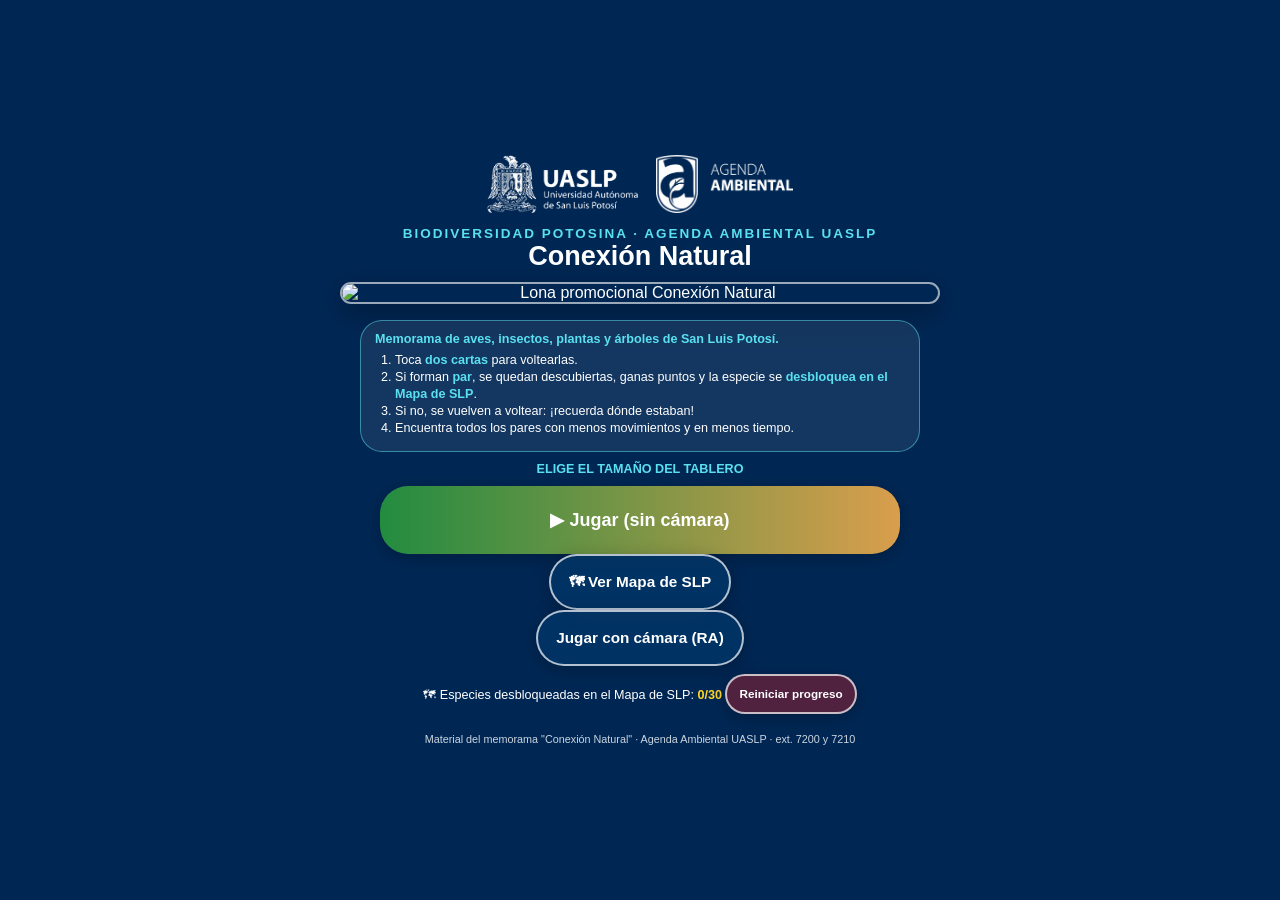
<file: visor.html>
<!DOCTYPE html><html lang="es"><head><meta charset="utf-8"><meta name="viewport" content="width=device-width,initial-scale=1,maximum-scale=1,user-scalable=no">
<title>Visor · Conexión Natural · Agenda Ambiental UASLP</title><link rel="stylesheet" href="css/estilos.css?v=20261023-1405">
<script src="https://aframe.io/releases/1.5.0/aframe.min.js"></script>
<script src="js/cartas.js?v=20261023-1405"></script><script src="js/portada.js?v=20261023-1405"></script><script src="js/datos.js?v=20261023-1405"></script><script src="js/fichas.js?v=20261023-1405"></script><script src="js/app.js?v=20261023-1405"></script></head><body>
<style>body{background:radial-gradient(circle at 50% 40%,#123d6b,#0E2240 70%)}</style>
<div class="barra"><span class="idlogos"><img src="assets/logos/logo_uaslp_blanco.svg" alt="UASLP"><img src="assets/logos/logo_aa_blanco.svg" alt="Agenda Ambiental UASLP"></span><span>Conexión Natural</span></div>
<div id="menu" class="capa"><div class="logos"><span class="idlogos"><img src="assets/logos/logo_uaslp_blanco.svg" alt="UASLP"><img src="assets/logos/logo_aa_blanco.svg" alt="Agenda Ambiental UASLP"></span></div>
<h1><span>BIODIVERSIDAD POTOSINA · AGENDA AMBIENTAL UASLP</span>Conexión Natural</h1>
<img id="portada" class="portada" alt="Lona promocional Conexión Natural">
<div class="reglas"><b>Memorama de aves, insectos, plantas y árboles de San Luis Potosí.</b><ol>
<li>Toca <b>dos cartas</b> para voltearlas.</li><li>Si forman <b>par</b>, se quedan descubiertas, ganas puntos y la especie se <b>desbloquea en el Mapa de SLP</b>.</li>
<li>Si no, se vuelven a voltear: ¡recuerda dónde estaban!</li><li>Encuentra todos los pares con menos movimientos y en menos tiempo.</li></ol></div>
<b style="font-size:clamp(10.1px,min(3.23vw,1.49vh),12.6px);color:#5AE0F0">ELIGE EL TAMAÑO DEL TABLERO</b><div id="niveles"></div>
<button class="grande" id="bVisor" onclick="UI.iniciar()">▶ Jugar (sin cámara)</button><button class="sec" onclick="UI.iniciar('mapa')">🗺 Ver Mapa de SLP</button><button class="sec" onclick="location.href='index.html'">Jugar con cámara (RA)</button>
<p class="progreso">🗺 Especies desbloqueadas en el Mapa de SLP: <b class="nDes">0/30</b> <button class="mini" id="bReset">Reiniciar progreso</button></p>
<p class="nota">Material del memorama "Conexión Natural" · Agenda Ambiental UASLP · ext. 7200 y 7210</p></div>
<div id="juegoUI" class="oculto"><div id="hud"></div><div id="ayuda" class="ayuda"></div>
<div id="barraVista"><button id="vJuego">🃏 Memorama</button><button id="vMapa">🗺 Mapa de SLP<small class="nDes">0/30</small></button><button id="vNueva">↺ Nueva<small>partida</small></button></div></div>
<div id="resumen" class="capa oculto"><div class="cont"></div></div>
<a-scene embedded style="position:fixed;inset:0" renderer="colorManagement: true; antialias: true; alpha: true" vr-mode-ui="enabled: false" background="color: #0E2240">
 <a-entity light="type: ambient; intensity: 0.9"></a-entity><a-entity light="type: directional; intensity: 1.1" position="0.6 1.5 1.2"></a-entity>
 <a-camera position="0 0 2.3" look-controls="enabled: false" wasd-controls="enabled: false"></a-camera>
 <a-entity id="raiz" conexion position="0 -0.05 0"></a-entity></a-scene>
<script>/* encuadre: el tablero (≈1.2 × 1.5) cabe en pantalla en vertical y horizontal */
function encuadre(){const cam=document.querySelector('a-camera');if(!cam)return;const a=innerWidth/innerHeight,v=80*Math.PI/360,h=Math.atan(Math.tan(v)*a);
 cam.object3D.position.z=Math.max(0.78/Math.tan(v),0.64/Math.tan(h))+0.15;}
addEventListener('resize',encuadre);document.querySelector('a-scene').addEventListener('loaded',encuadre);setTimeout(encuadre,500);setTimeout(encuadre,2000);</script>
</body></html>
</file>
<file: css/estilos.css>
:root{--uaslp:#002754;--azul:#003B71;--osc:#0E2240;--cian:#5AE0F0;--rec:#F19200;--nor:#ACACAC;--org:#62AE28}
*{box-sizing:border-box}html,body{margin:0;height:100%;overflow:hidden;font-family:Montserrat,'Open Sans',Arial,sans-serif;color:#fff;touch-action:none;-webkit-user-select:none;user-select:none}
.oculto{display:none!important}
.a-canvas{touch-action:none}.mindar-ui-overlay{pointer-events:none}
button{font-family:inherit;cursor:pointer;min-height:56px;min-width:56px;border:2px solid rgba(255,255,255,.7);border-radius:28px;color:#fff;font-weight:800;font-size:clamp(12.2px,min(3.92vw,1.81vh),15.3px);padding:0 18px;
 background:rgba(0,59,113,.6);backdrop-filter:blur(8px);-webkit-backdrop-filter:blur(8px);box-shadow:0 4px 18px rgba(0,0,0,.25)}
.franja{display:flex;height:10px}.franja i{flex:1}.franja i:nth-child(1){background:var(--rec)}.franja i:nth-child(2){background:var(--nor)}.franja i:nth-child(3){background:var(--org)}
.barra{position:fixed;top:0;left:0;right:0;z-index:15;background:var(--azul);display:flex;justify-content:space-between;align-items:center;padding:4px 10px;font-size:clamp(10.1px,min(3.23vw,1.49vh),12.6px);font-weight:700}
.barra img{height:30px;background:#fff;border-radius:6px;padding:2px 4px}
.capa{position:fixed;inset:0;z-index:30;display:flex;flex-direction:column;align-items:center;justify-content:center;padding:20px;text-align:center;
 background:radial-gradient(circle at 50% 30%,rgba(18,61,107,.92),rgba(14,34,64,.96) 70%);overflow:auto}
.logos{display:flex;gap:14px;justify-content:center;margin-bottom:6px}.logos img{height:54px;background:#fff;border-radius:10px;padding:4px 8px}
.capa h1{margin:8px 0 2px;font-size:clamp(21.6px,min(6.92vw,3.2vh),27px);line-height:1.05}.capa h1 span{display:block;font-size:clamp(10.8px,min(3.46vw,1.6vh),13.5px);font-weight:600;color:var(--cian);letter-spacing:2px}
#leyenda{display:flex;gap:6px;width:100%;max-width:560px;margin:12px 0}#leyenda div{flex:1;border-radius:16px;padding:8px 6px;text-align:left;font-size:clamp(9.4px,min(3vw,1.39vh),11.7px)}#leyenda small{display:block;font-weight:300}
#niveles{display:flex;flex-wrap:wrap;gap:6px;justify-content:center;max-width:560px}#niveles button{flex:1 1 30%;font-size:clamp(10.8px,min(3.46vw,1.6vh),13.5px);padding:0 6px}
#niveles button.sel{background:var(--cian);color:var(--osc);border-color:#fff}
.grande{width:100%;max-width:520px;min-height:68px;font-size:clamp(14.4px,min(4.62vw,2.13vh),18px);margin-top:10px;background:linear-gradient(90deg,#F19200,#62AE28);border:0}
.sec{background:rgba(0,59,113,.6)}.nota{font-size:clamp(8.6px,min(2.77vw,1.28vh),10.8px);color:#cbd5e0;max-width:520px}
#hud{position:fixed;top:42px;left:6px;right:6px;z-index:20;display:flex;gap:4px;pointer-events:none}
#hud div{flex:1;background:rgba(14,34,64,.6);backdrop-filter:blur(8px);-webkit-backdrop-filter:blur(8px);border:1.5px solid rgba(90,224,240,.6);border-radius:18px;padding:4px 2px;text-align:center}
#hud small{display:block;font-size:clamp(7.2px,min(2.31vw,1.07vh),9px);color:var(--cian);text-transform:uppercase;letter-spacing:1px}#hud b{font-size:clamp(14.4px,min(4.62vw,2.13vh),18px)}#hud i{color:#F19200;font-size:clamp(10.1px,min(3.23vw,1.49vh),12.6px)}
#hud .vidas{color:#ff5a6e}#hud .vidas span{color:rgba(255,255,255,.25)}
#botesUI{position:fixed;left:6px;right:6px;bottom:10px;z-index:20;display:flex;gap:6px}
#botesUI button{flex:1;min-height:84px;border-radius:24px;font-size:clamp(10.8px,min(3.46vw,1.6vh),13.5px);line-height:1.05;padding:4px;border:3px solid rgba(255,255,255,.85);text-shadow:0 1px 3px rgba(0,0,0,.35)}
#botesUI small{display:block;font-size:clamp(7.2px,min(2.31vw,1.07vh),9px);font-weight:400}
.aviso-j{position:fixed;left:50%;top:112px;transform:translateX(-50%);z-index:22;width:min(92vw,520px);padding:12px 16px;border-radius:24px;text-align:center;pointer-events:none;
 backdrop-filter:blur(10px);-webkit-backdrop-filter:blur(10px);box-shadow:0 8px 30px rgba(0,0,0,.35);animation:pop .3s ease-out}
.aviso-j b{display:block;font-size:clamp(17.3px,min(5.54vw,2.56vh),21.6px)}.aviso-j span{display:block;font-size:clamp(10.8px,min(3.46vw,1.6vh),13.5px);margin-top:4px}.aviso-j em{display:inline-block;font-style:normal;font-weight:800;border-radius:14px;padding:4px 10px;margin-top:6px;font-size:clamp(10.1px,min(3.23vw,1.49vh),12.6px)}
.aviso-j.ok{background:rgba(98,174,40,.85);border:2px solid #c8f5a0}.aviso-j.mal{background:rgba(160,30,45,.85);border:2px solid #ffb3bd}.aviso-j.nivel{background:rgba(0,59,113,.9);border:2px solid var(--cian)}
@keyframes pop{from{transform:translateX(-50%) scale(.7);opacity:0}to{transform:translateX(-50%) scale(1);opacity:1}}
#resumen .cont{width:min(94vw,540px);background:rgba(0,59,113,.55);border:2px solid rgba(90,224,240,.7);border-radius:32px;padding:18px}
.gran{font-size:clamp(46.1px,min(14.77vw,6.82vh),57.6px);font-weight:900;color:#F19200;line-height:1}.gran small{display:block;font-size:clamp(11.5px,min(3.69vw,1.71vh),14.4px);color:#fff;font-weight:600}
.stats{display:flex;flex-wrap:wrap;gap:6px;margin:12px 0}.stats div{flex:1 1 28%;background:rgba(255,255,255,.1);border-radius:16px;padding:6px;font-size:clamp(8.6px,min(2.77vw,1.28vh),10.8px)}.stats b{display:block;font-size:clamp(17.3px,min(5.54vw,2.56vh),21.6px)}
#resumen ul{text-align:left;padding:0;list-style:none;font-size:clamp(10.1px,min(3.23vw,1.49vh),12.6px)}#resumen li{margin:4px 0}#resumen li span{display:inline-block;width:14px;height:14px;border-radius:7px;margin-right:6px;vertical-align:middle}
#bModo{position:fixed;top:108px;right:6px;z-index:21;font-size:clamp(10.1px,min(3.23vw,1.49vh),12.6px);padding:0 14px}
#dbg{position:fixed;left:0;right:0;bottom:0;z-index:40;background:#0E2240cc;color:#5AE0F0;font:clamp(7.9px,min(2.54vw,1.17vh),9.9px) monospace;padding:2px 8px;pointer-events:none}

/* Identidad: barra y fondos azul UASLP #002754 (borde de logo_uaslp_corner; guía: #002C5D); UASLP a la izquierda + Agenda Ambiental en blanco (sin modificar, solo escala) */
.barra{background:var(--uaslp);height:44px;padding:4px 10px;box-shadow:0 2px 10px rgba(0,0,0,.3)}
.barra .idlogos img,.logos .idlogos img{background:none;border-radius:0;padding:0}
.idlogos{display:flex;align-items:center;gap:10px}.barra .idlogos img{height:34px}.barra>span:last-child{font-size:clamp(9.4px,min(3vw,1.39vh),11.7px);opacity:.9}
.logos .idlogos{gap:18px}.logos .idlogos img{height:60px}
.capa{background:var(--uaslp)}#resumen .cont{background:rgba(255,255,255,.07)}
#hud{top:50px}
/* UASLP ≈1.25× la altura del logo Agenda Ambiental (solo escala) */
.barra{height:52px}.barra .idlogos img{height:32px}.barra .idlogos img[alt="UASLP"]{height:40px}
.logos .idlogos img{height:56px}.logos .idlogos img[alt="UASLP"]{height:70px}
#hud{top:58px}
/* Ambos logos sin fondo, recortados al arte blanco: misma altura visual */
.barra .idlogos img,.barra .idlogos img[alt="UASLP"]{height:30px}.logos .idlogos img,.logos .idlogos img[alt="UASLP"]{height:58px}.idlogos{gap:14px}

/* Portada: paneles PROSEREM sin alterar (solo escala) */
#leyenda{gap:4px;max-width:600px}#leyenda img{flex:1;min-width:0;width:33%;height:auto;display:block}

/* menú desplazable en pantallas bajas */
.capa{touch-action:pan-y;-webkit-overflow-scrolling:touch;justify-content:flex-start}.capa>*:first-child{margin-top:auto}.capa>*:last-child{margin-bottom:auto}

/* ===== Conexión Natural (memorama RA) ===== */
:root{--verde:#62AE28;--ocre:#D99E4C;--hua:#228C40}
.portada{width:100%;max-width:600px;border-radius:24px;border:2px solid rgba(255,255,255,.6);box-shadow:0 8px 30px rgba(0,0,0,.35);margin:10px 0}
.reglas{max-width:560px;text-align:left;font-size:clamp(10.1px,min(3.23vw,1.49vh),12.6px);line-height:1.35;background:rgba(255,255,255,.08);border:1.5px solid rgba(90,224,240,.5);border-radius:22px;padding:10px 14px;margin:6px 0 10px;backdrop-filter:blur(8px);-webkit-backdrop-filter:blur(8px)}
.reglas b{color:var(--cian)}.reglas ol{margin:4px 0;padding-left:20px}
.progreso{font-size:clamp(10.1px,min(3.23vw,1.49vh),12.6px);margin:8px 0}.progreso b{color:#FFD628}
.mini{min-height:40px;font-size:clamp(9.4px,min(3vw,1.39vh),11.7px);padding:0 12px;background:rgba(160,30,45,.5)}
.grande{background:linear-gradient(90deg,#228C40,#D99E4C)}
#barraVista{position:fixed;left:6px;right:6px;bottom:22px;z-index:20;display:flex;gap:6px}
#barraVista button{flex:1;min-height:64px;border-radius:26px;font-size:clamp(10.8px,min(3.46vw,1.6vh),13.5px);line-height:1.1}
#barraVista button.sel{background:var(--cian);color:var(--osc);border-color:#fff}
#barraVista small{display:block;font-size:clamp(7.9px,min(2.54vw,1.17vh),9.9px);font-weight:600}
#hud .prog{color:#FFD628}
.toast{position:fixed;left:50%;top:124px;transform:translateX(-50%);z-index:22;width:min(92vw,520px);padding:10px 14px;border-radius:24px;text-align:center;pointer-events:none;
 background:rgba(34,140,64,.88);border:2px solid #c8f5a0;backdrop-filter:blur(10px);-webkit-backdrop-filter:blur(10px);box-shadow:0 8px 30px rgba(0,0,0,.35);animation:pop .3s ease-out;font-size:clamp(10.8px,min(3.46vw,1.6vh),13.5px)}
.toast b{display:block;font-size:clamp(14.4px,min(4.62vw,2.13vh),18px)}
.ayuda{position:fixed;left:50%;bottom:96px;transform:translateX(-50%);z-index:19;pointer-events:none;font-size:clamp(8.6px,min(2.77vw,1.28vh),10.8px);background:rgba(14,34,64,.6);padding:4px 12px;border-radius:14px;white-space:nowrap}
</file>
